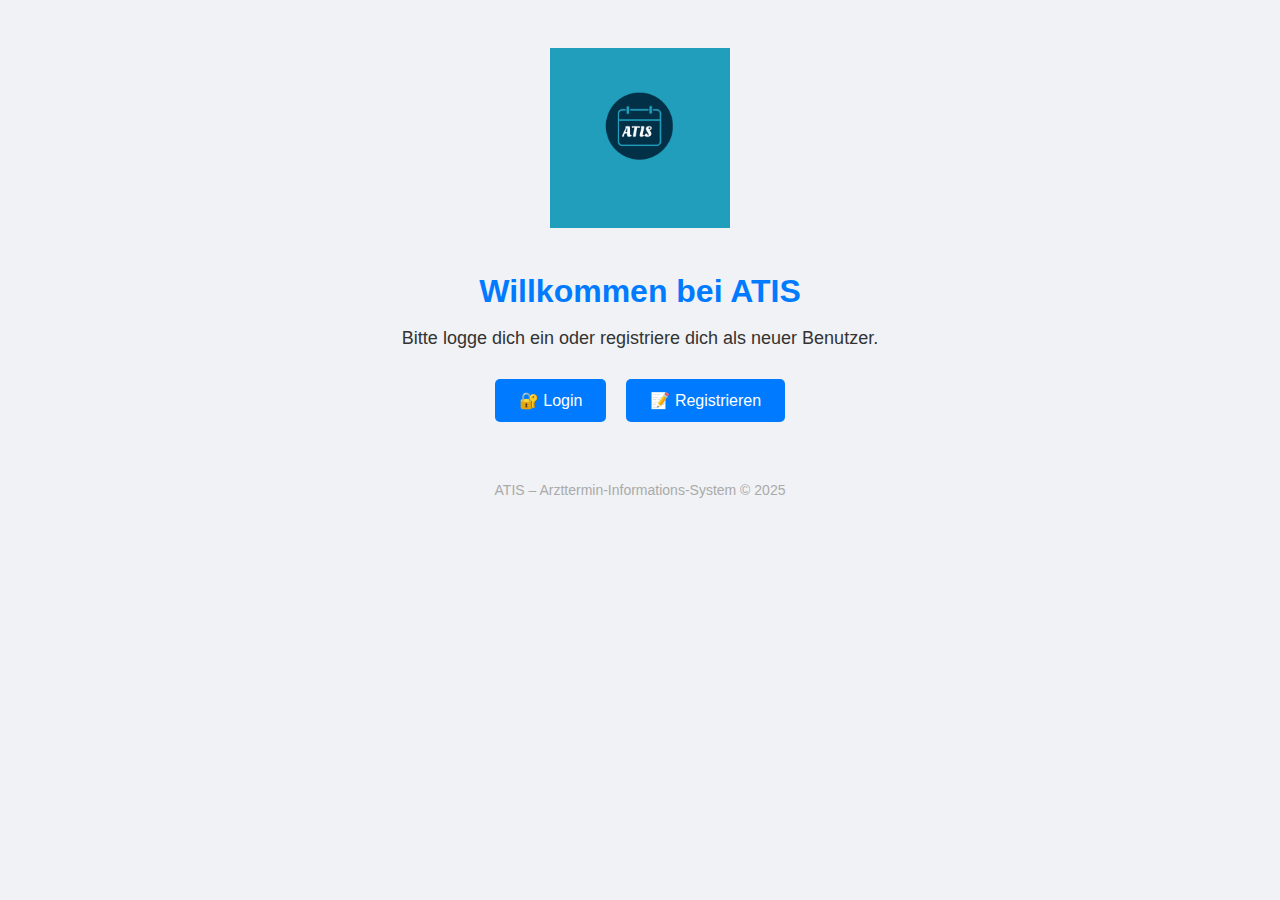
<file: index.html>
<!DOCTYPE html>
<html lang="de">
<head>
  <meta charset="UTF-8">
  <title>ATIS – Startseite</title>
  <link rel="stylesheet" href="style.css">
  <style>
    body {
      font-family: 'Segoe UI', Tahoma, Geneva, Verdana, sans-serif;
      background-color: #f0f2f5;
      text-align: center;
      padding: 40px;
      color: #333;
    }

    .logo {
      width: 180px;
      margin-bottom: 20px;
    }

    h1 {
      font-size: 32px;
      margin-bottom: 10px;
      color: #007bff;
    }

    p {
      font-size: 18px;
      margin-bottom: 30px;
    }

    .btn-container {
      display: flex;
      justify-content: center;
      gap: 20px;
      flex-wrap: wrap;
    }

    a.button {
      padding: 12px 24px;
      font-size: 16px;
      background-color: #007bff;
      color: white;
      border: none;
      border-radius: 5px;
      text-decoration: none;
      transition: background-color 0.3s ease;
    }

    a.button:hover {
      background-color: #0056b3;
    }

    .footer {
      margin-top: 60px;
      font-size: 14px;
      color: #aaa;
    }
  </style>
</head>
<body>

  <!-- Logo oben -->
  <img src="atis-logo.png" alt="ATIS Logo" class="logo">

  <h1>Willkommen bei ATIS</h1>
  <p>Bitte logge dich ein oder registriere dich als neuer Benutzer.</p>

  <div class="btn-container">
    <a href="login.html" class="button">🔐 Login</a>
    <a href="register.html" class="button">📝 Registrieren</a>
  </div>

  <div class="footer">ATIS – Arzttermin-Informations-System © 2025</div>

</body>
</html>
</file>
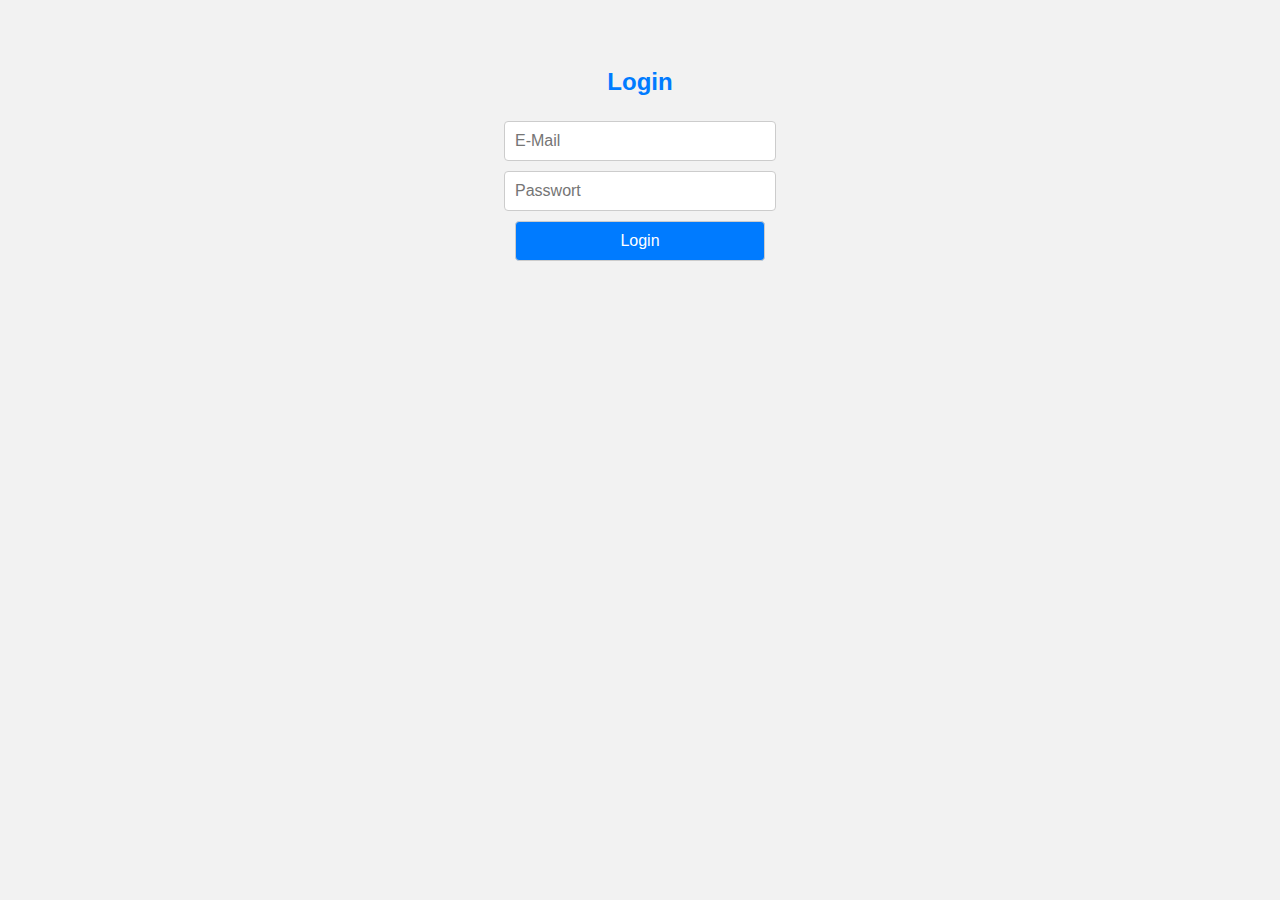
<file: arzt-dashboard.html>
<!DOCTYPE html>
<html lang="de">
<head>
  <meta charset="UTF-8">
  <title>Arzt-Dashboard</title>
  <link rel="stylesheet" href="style.css">
  <style>
    body {
      font-family: Arial, sans-serif;
      padding: 20px;
      background-color: #f5f5f5;
    }
    .header {
      display: flex;
      justify-content: space-between;
      align-items: center;
      margin-bottom: 20px;
    }
    .header div button {
      margin-left: 10px;
      padding: 6px 12px;
      border: none;
      background-color: #007bff;
      color: white;
      border-radius: 4px;
      cursor: pointer;
    }
    table {
      margin: 20px auto;
      border-collapse: collapse;
    }
    th, td {
      border: 1px solid #999;
      padding: 10px;
      width: 100px;
      height: 80px;
      text-align: center;
    }
    .frei {
      background-color: #d4edda;
    }
    .gebucht {
      background-color: #f8d7da;
    }
    ul {
      list-style: none;
      padding: 0;
      max-width: 600px;
      margin: auto;
    }
    li {
      background-color: white;
      padding: 10px;
      margin: 5px 0;
      border-radius: 4px;
      box-shadow: 0 0 3px rgba(0,0,0,0.1);
    }
  </style>
</head>
<body>
  <div class="header">
    <h2 id="welcome">Hallo!</h2>
    <div>
      <button onclick="zeigeProfil()">👤 Profil</button>
      <button onclick="logout()">Logout</button>
    </div>
  </div>

  <form id="freigabeForm">
    <input type="date" id="date" required>
    <input type="time" id="time" required>
    <button type="submit">Termin freigeben</button>
  </form>

  <h3>Gebuchte Termine</h3>
  <ul id="alleTermine"></ul>

  <h3>Kalender – April 2025</h3>
  <table id="kalender">
    <tr>
      <th>Mo</th><th>Di</th><th>Mi</th><th>Do</th><th>Fr</th><th>Sa</th><th>So</th>
    </tr>
  </table>

  <script>
    const BASE_URL = "https://atis-backend.onrender.com";

    const role = localStorage.getItem("userRole");
    const arzt = localStorage.getItem("userName");
    const vorname = localStorage.getItem("firstname");
    const nachname = localStorage.getItem("lastname");
    const email = localStorage.getItem("email");
    const birthday = localStorage.getItem("birthday");

    if (!arzt || role !== "arzt") {
      alert("Nur für Ärzte!");
      window.location.href = "login.html";
    }

    document.getElementById("welcome").textContent = `Hallo, Dr. ${vorname}`;

    function logout() {
      localStorage.clear();
      window.location.href = "login.html";
    }

    function zeigeProfil() {
      alert(
        `👤 Dein Profil:\n\n` +
        `Vorname: ${vorname}\n` +
        `Nachname: ${nachname}\n` +
        `Geburtstag: ${birthday}\n` +
        `E-Mail: ${email}`
      );
    }

    const form = document.getElementById("freigabeForm");
    form.addEventListener("submit", async (e) => {
      e.preventDefault();
      const date = document.getElementById("date").value;
      const time = document.getElementById("time").value;

      const res = await fetch(`${BASE_URL}/api/termine`, {
        method: "POST",
        headers: { "Content-Type": "application/json" },
        body: JSON.stringify({ date, time, arzt })
      });

      const data = await res.json();
      alert(data.message);
      form.reset();
      ladeGebuchteTermine();
      ladeKalender();
    });

    async function ladeGebuchteTermine() {
      const res = await fetch(`${BASE_URL}/api/termine`);
      const termine = await res.json();
      const ul = document.getElementById("alleTermine");
      ul.innerHTML = "";

      termine.forEach(t => {
        if (t.status === "gebucht" && t.arzt === arzt) {
          const li = document.createElement("li");
          li.textContent = `${t.date} um ${t.time} – Patient: ${t.patient}`;
          ul.appendChild(li);
        }
      });
    }

    async function ladeKalender() {
      const res = await fetch(`${BASE_URL}/api/termine`);
      const termine = await res.json();

      const kalender = document.getElementById("kalender");
      kalender.innerHTML = "<tr><th>Mo</th><th>Di</th><th>Mi</th><th>Do</th><th>Fr</th><th>Sa</th><th>So</th></tr>";

      let zeile = document.createElement("tr");
      let tag = new Date("2025-04-01");
      while (tag.getDay() !== 1) {
        zeile.appendChild(document.createElement("td"));
        tag.setDate(tag.getDate() - 1);
      }

      tag = new Date("2025-04-01");
      for (let d = 1; d <= 30; d++) {
        const datumStr = `2025-04-${d.toString().padStart(2, "0")}`;
        const zelle = document.createElement("td");
        zelle.innerHTML = `<strong>${d}</strong><br>`;

        const tagesTermine = termine.filter(t => t.date === datumStr && t.arzt === arzt);
        tagesTermine.forEach(t => {
          const info = document.createElement("div");
          info.textContent = `${t.time} ${t.status === "frei" ? "🟢" : "❌"}`;
          info.className = t.status === "frei" ? "frei" : "gebucht";
          zelle.appendChild(info);
        });

        zeile.appendChild(zelle);
        if (tag.getDay() === 0 || d === 30) {
          kalender.appendChild(zeile);
          zeile = document.createElement("tr");
        }

        tag.setDate(tag.getDate() + 1);
      }
    }

    ladeGebuchteTermine();
    ladeKalender();
  </script>
</body>
</html>
</file>
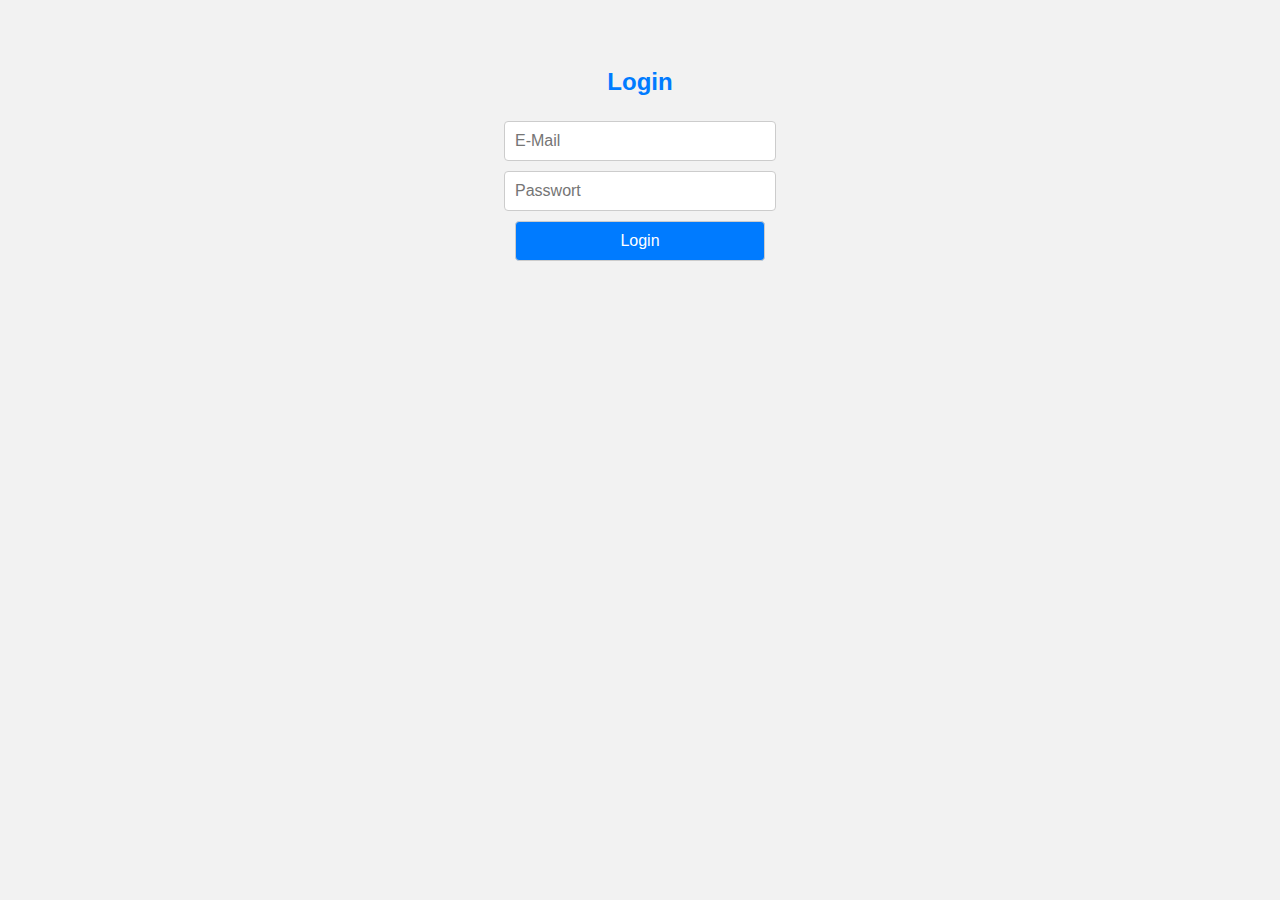
<file: dashboard.html>
<!DOCTYPE html>
<html lang="de">
<head>
  <meta charset="UTF-8">
  <title>ATIS – Weiterleitung</title>
  <link rel="stylesheet" href="style.css">
  <style>
    body {
      font-family: Arial, sans-serif;
      background-color: #f0f2f5;
      text-align: center;
      padding: 40px;
    }
    .logo {
      width: 160px;
      margin-bottom: 20px;
    }
    h2 {
      color: #007bff;
    }
    .loader {
      margin: 30px auto;
      border: 6px solid #f3f3f3;
      border-top: 6px solid #007bff;
      border-radius: 50%;
      width: 50px;
      height: 50px;
      animation: spin 1s linear infinite;
    }
    @keyframes spin {
      0% { transform: rotate(0deg); }
      100% { transform: rotate(360deg); }
    }
  </style>
</head>
<body>
  <img src="atis-logo.png" alt="ATIS Logo" class="logo">
  <h2 id="welcomeText">Willkommen!</h2>
  <div class="loader"></div>
  <p>Du wirst gleich weitergeleitet...</p>

  <script>
    const role = localStorage.getItem("userRole");
    const name = localStorage.getItem("userName");

    if (!role || !name) {
      alert("Nicht eingeloggt!");
      window.location.href = "login.html";
    } else {
      document.getElementById("welcomeText").textContent = `Willkommen, ${name}!`;

      setTimeout(() => {
        if (role === "arzt") {
          window.location.href = "arzt-dashboard.html";
        } else if (role === "patient") {
          window.location.href = "patient-dashboard.html";
        } else {
          alert("Ungültige Rolle.");
          window.location.href = "login.html";
        }
      }, 2000);
    }
  </script>
</body>
</html>
</file>
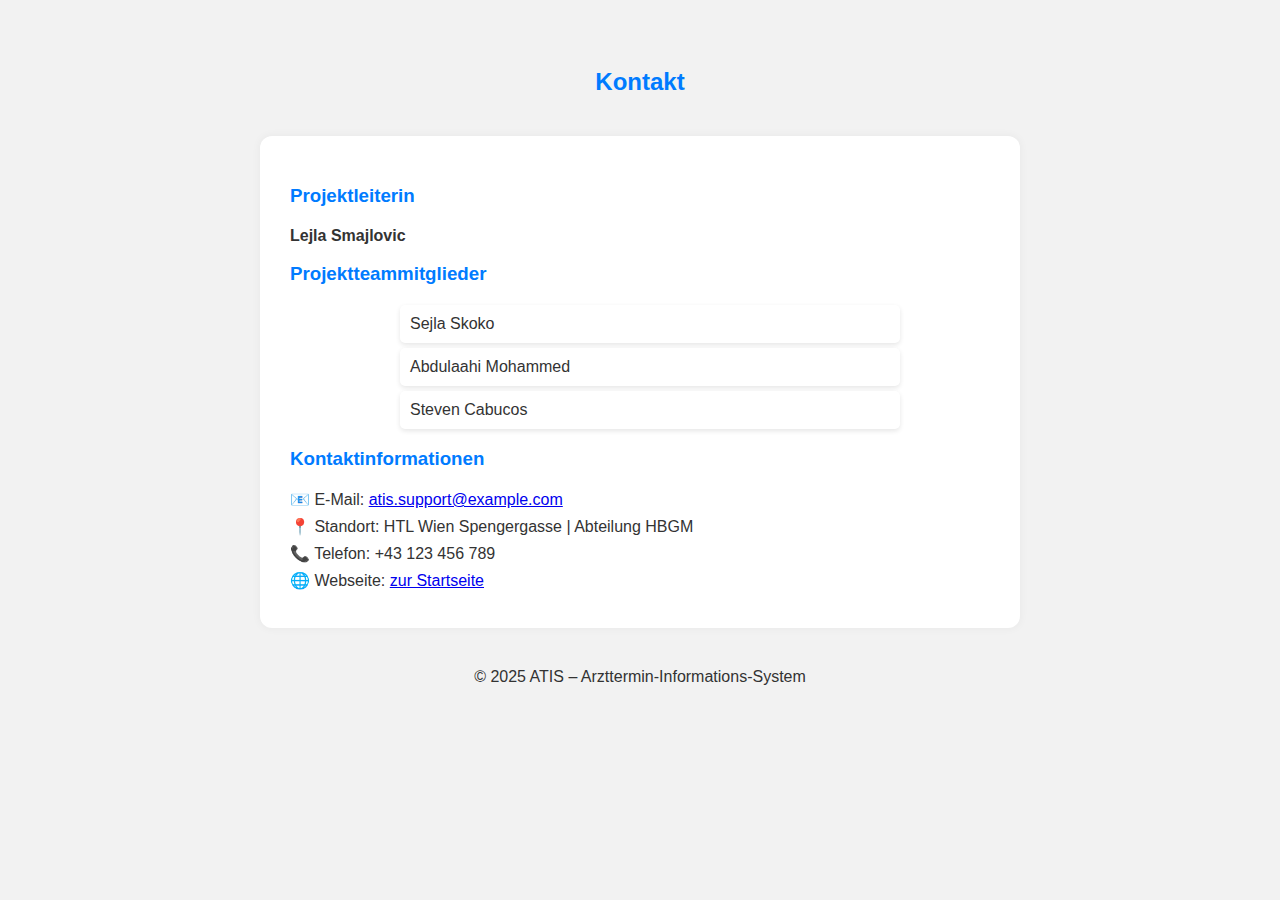
<file: kontakt.html>
<!DOCTYPE html>
<html lang="de">
<head>
  <meta charset="UTF-8">
  <meta name="viewport" content="width=device-width, initial-scale=1.0">
  <title>Kontakt – ATIS</title>
  <link rel="stylesheet" href="style.css">
  <style>
    .kontakt-box {
      max-width: 700px;
      margin: 40px auto;
      background: #fff;
      padding: 30px;
      border-radius: 12px;
      box-shadow: 0 0 10px rgba(0,0,0,0.05);
      text-align: left;
    }

    .kontakt-box h2 {
      color: #007bff;
      margin-bottom: 20px;
    }

    .kontakt-box p {
      margin: 8px 0;
      font-size: 16px;
    }

    .kontakt-box ul {
      padding-left: 20px;
    }

    .kontakt-box li {
      margin-bottom: 5px;
    }
  </style>
</head>
<body>

  <h2>Kontakt</h2>

  <div class="kontakt-box">
    <h3>Projektleiterin</h3>
    <p><strong>Lejla Smajlovic</strong></p>

    <h3>Projektteammitglieder</h3>
    <ul>
      <li>Sejla Skoko</li>
      <li>Abdulaahi Mohammed</li>
      <li>Steven Cabucos</li>
    </ul>

    <h3>Kontaktinformationen</h3>
    <p>📧 E-Mail: <a href="mailto:atis.support@example.com">atis.support@example.com</a></p>
    <p>📍 Standort: HTL Wien Spengergasse | Abteilung HBGM</p>
    <p>📞 Telefon: +43 123 456 789</p>
    <p>🌐 Webseite: <a href="index.html">zur Startseite</a></p>
  </div>

  <div class="footer">© 2025 ATIS – Arzttermin-Informations-System</div>

</body>
</html>
</file>
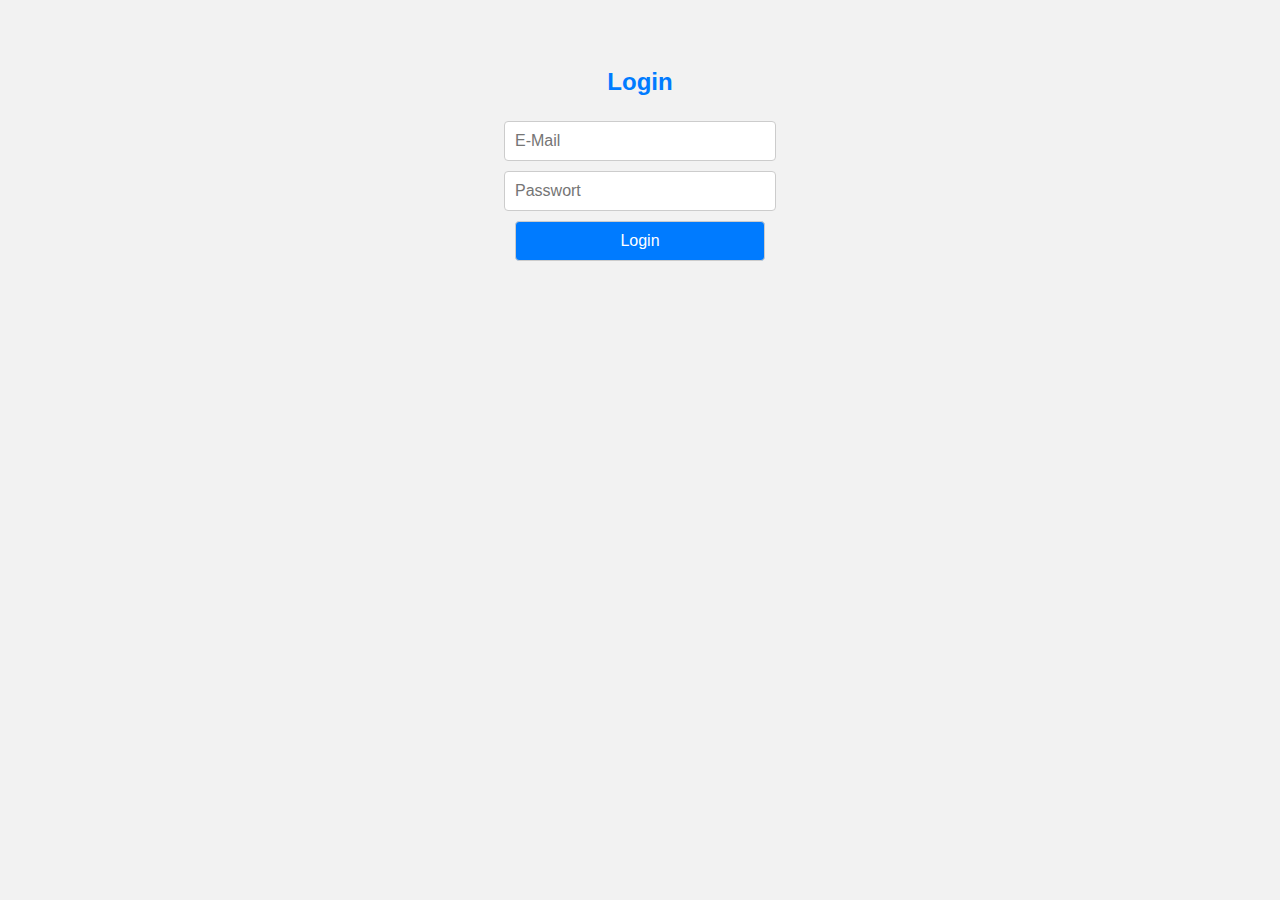
<file: login.html>
<!DOCTYPE html>
<html lang="de">
<head>
  <meta charset="UTF-8">
  <title>Login</title>
  <link rel="stylesheet" href="style.css">
</head>
<body>
  <h2>Login</h2>
  <form id="loginForm">
    <input type="email" id="loginEmail" placeholder="E-Mail" required><br>
    <input type="password" id="loginPassword" placeholder="Passwort" required><br>
    <button type="submit">Login</button>
  </form>

  <script>
    const BASE_URL = "https://atis-backend.onrender.com";

    document.getElementById("loginForm").addEventListener("submit", async (e) => {
      e.preventDefault();
      const email = document.getElementById("loginEmail").value;
      const password = document.getElementById("loginPassword").value;

      const res = await fetch(`${BASE_URL}/api/login`, {
        method: "POST",
        headers: { "Content-Type": "application/json" },
        body: JSON.stringify({ email, password })
      });

      const data = await res.json();

      if (data.success) {
        // Profildaten im localStorage speichern
        localStorage.setItem("userRole", data.role);
        localStorage.setItem("userName", data.name); // Vorname
        localStorage.setItem("firstname", data.profile.firstname);
        localStorage.setItem("lastname", data.profile.lastname);
        localStorage.setItem("birthday", data.profile.birthday);
        localStorage.setItem("email", data.profile.email);

        alert("Login erfolgreich!");
        window.location.href = "dashboard.html"; // Weiterleitung zum Dashboard
      } else {
        alert(data.message);
      }
    });

    // Logout-Funktion
    window.logout = () => {
      localStorage.clear(); // Entfernt alle gespeicherten Daten aus dem LocalStorage
      window.location.href = "login.html"; // Weiterleitung zur Login-Seite
    };
  </script>
</body>
</html>
</file>
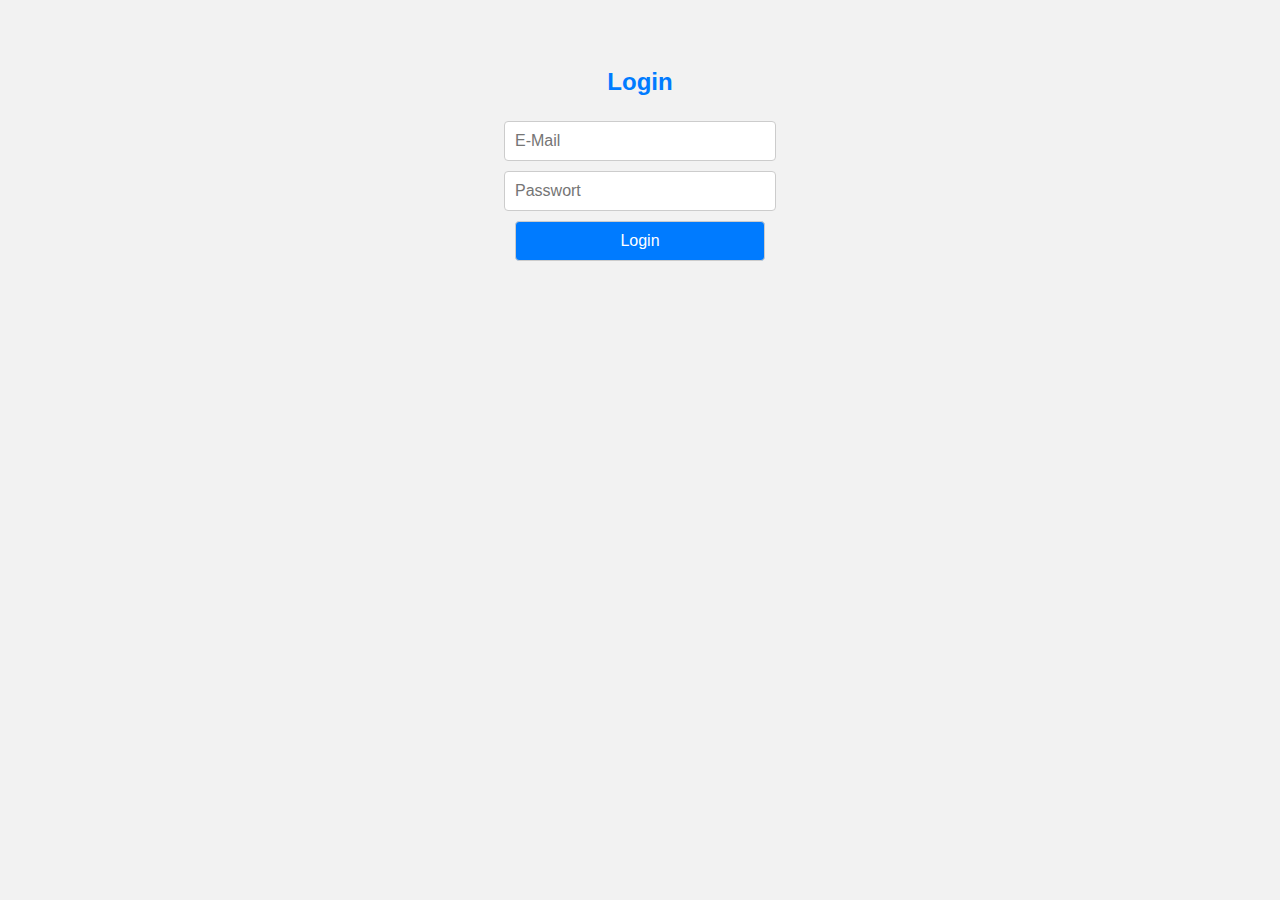
<file: patient-dashboard.html>
<!DOCTYPE html>
<html lang="de">
<head>
  <meta charset="UTF-8">
  <title>Patient-Dashboard</title>
  <link rel="stylesheet" href="style.css">
</head>
<body>
  <div class="topbar">
    <div class="username" id="welcomeUser">Hallo!</div>
    <div>
      <button class="btn profil" onclick="zeigeProfil()">Profil</button>
      <button class="btn logout" onclick="logout()">Logout</button>
    </div>
  </div>

  <h2>Patient-Dashboard</h2>

  <h3>Verfügbare Termine</h3>
  <ul id="terminListe"></ul>

  <h3>Meine Termine</h3>
  <ul id="meineTermine"></ul>

  <h3>Kalenderansicht (April 2025)</h3>
  <div class="kalender" id="kalenderAnsicht"></div>

  <script>
    const BASE_URL = "https://atis-backend.onrender.com";

    const role = localStorage.getItem("userRole");
    const patient = localStorage.getItem("userName");
    const firstname = localStorage.getItem("firstname");
    const lastname = localStorage.getItem("lastname");
    const birthday = localStorage.getItem("birthday");
    const email = localStorage.getItem("email");

    if (role !== "patient" || !patient) {
      alert("Zugriff nur für Patienten!");
      window.location.href = "login.html";
    }

    document.getElementById("welcomeUser").textContent = `Hallo ${firstname}!`;

    function logout() {
      localStorage.clear();
      window.location.href = "login.html";
    }

    function zeigeProfil() {
      alert(
        `👤 Dein Profil:\n\n` +
        `Vorname: ${firstname}\n` +
        `Nachname: ${lastname}\n` +
        `Geburtstag: ${birthday}\n` +
        `E-Mail: ${email}`
      );
    }

    async function ladeTermine() {
      const res = await fetch(`${BASE_URL}/api/termine`);
      const termine = await res.json();

      const freieListe = document.getElementById("terminListe");
      const meineListe = document.getElementById("meineTermine");
      freieListe.innerHTML = "";
      meineListe.innerHTML = "";

      termine.forEach(t => {
        if (t.status === "frei") {
          const li = document.createElement("li");
          li.textContent = `${t.date} um ${t.time} bei ${t.arzt}`;
          const btn = document.createElement("button");
          btn.textContent = "Buchen";
          btn.onclick = async () => {
            await fetch(`${BASE_URL}/api/termine/buchen`, {
              method: "POST",
              headers: { "Content-Type": "application/json" },
              body: JSON.stringify({ id: t._id, patient })
            });
            ladeTermine();
          };
          li.appendChild(btn);
          freieListe.appendChild(li);
        }

        if (t.status === "gebucht" && t.patient === patient) {
          const li = document.createElement("li");
          li.textContent = `${t.date} um ${t.time} bei ${t.arzt}`;
          const btn = document.createElement("button");
          btn.textContent = "Stornieren";
          btn.onclick = async () => {
            await fetch(`${BASE_URL}/api/termine/stornieren`, {
              method: "POST",
              headers: { "Content-Type": "application/json" },
              body: JSON.stringify({ id: t._id })
            });
            ladeTermine();
          };
          li.appendChild(btn);
          meineListe.appendChild(li);
        }
      });

      renderKalender(termine);
    }

    function renderKalender(termine) {
      const container = document.getElementById("kalenderAnsicht");
      container.innerHTML = "";

      const tageImApril = 30;
      for (let tag = 1; tag <= tageImApril; tag++) {
        const datum = `2025-04-${String(tag).padStart(2, "0")}`;
        const zelle = document.createElement("div");
        zelle.classList.add("tag");
        zelle.innerHTML = `<strong>${tag}</strong><br>`;

        const tagesTermine = termine.filter(t => t.date === datum && t.patient === patient);

        tagesTermine.forEach(t => {
          const eintrag = document.createElement("div");
          eintrag.textContent = `${t.time}`;
          eintrag.className = t.status === "frei" ? "frei" : "gebucht";
          zelle.appendChild(eintrag);
        });

        container.appendChild(zelle);
      }
    }

    ladeTermine();
  </script>
</body>
</html>
</file>
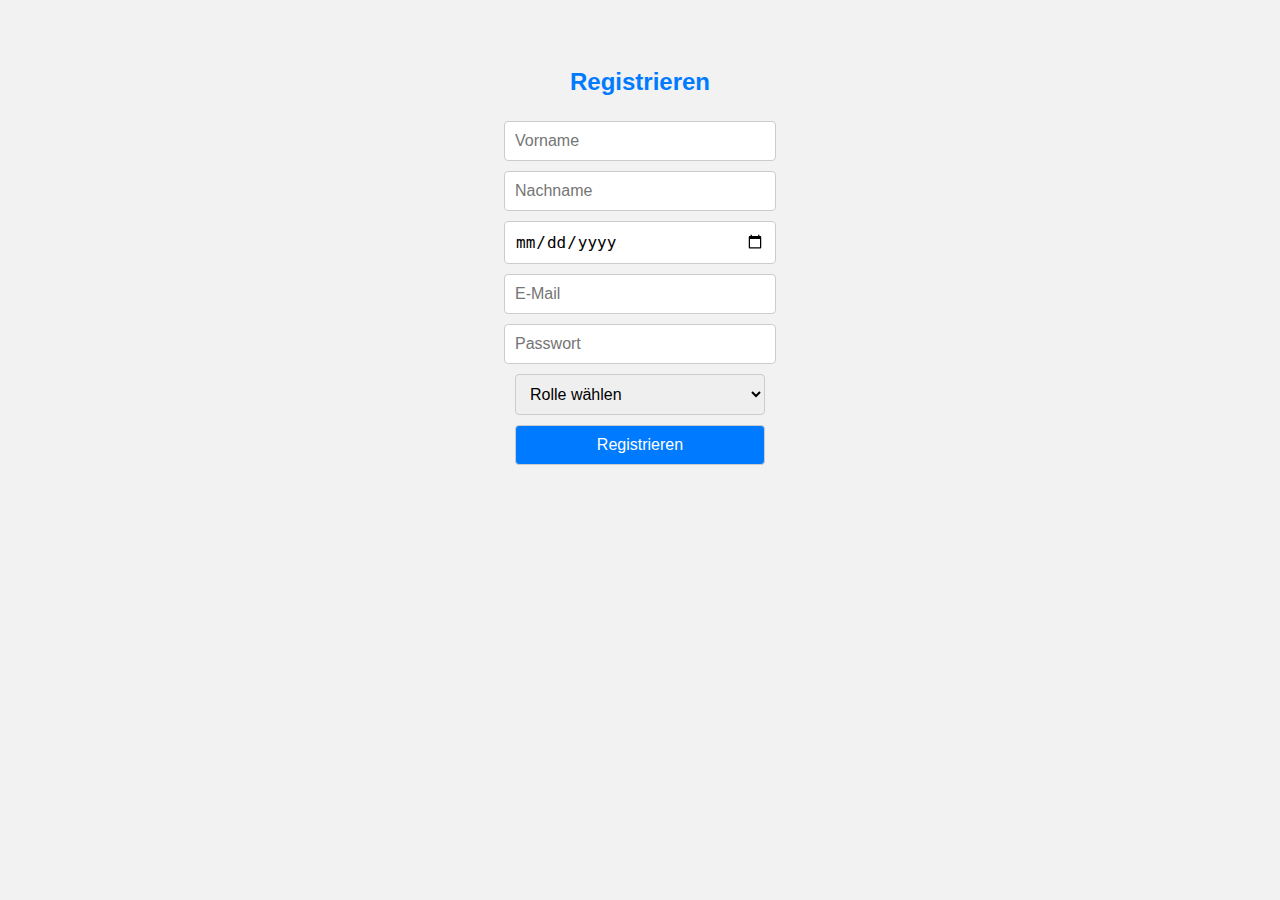
<file: register.html>
<!DOCTYPE html>
<html lang="de">
<head>
  <meta charset="UTF-8">
  <title>Registrieren</title>
  <link rel="stylesheet" href="style.css">
</head>
<body>
  <h2>Registrieren</h2>
  <form id="registerForm">
    <input type="text" id="firstname" placeholder="Vorname" required><br>
    <input type="text" id="lastname" placeholder="Nachname" required><br>
    <input type="date" id="birthday" placeholder="Geburtstag" required><br>
    <input type="email" id="email" placeholder="E-Mail" required><br>
    <input type="password" id="password" placeholder="Passwort" required><br>
    <select id="role" required>
      <option value="">Rolle wählen</option>
      <option value="arzt">Arzt</option>
      <option value="patient">Patient</option>
    </select><br>
    <button type="submit">Registrieren</button>
  </form>

  <script>
    const BASE_URL = "https://atis-backend.onrender.com";

    document.getElementById("registerForm").addEventListener("submit", async (e) => {
      e.preventDefault();
      const firstname = document.getElementById("firstname").value;
      const lastname = document.getElementById("lastname").value;
      const birthday = document.getElementById("birthday").value;
      const email = document.getElementById("email").value;
      const password = document.getElementById("password").value;
      const role = document.getElementById("role").value;

      const res = await fetch(`${BASE_URL}/api/register`, {
        method: "POST",
        headers: { "Content-Type": "application/json" },
        body: JSON.stringify({ firstname, lastname, birthday, email, password, role })
      });

      const data = await res.json();
      alert(data.message);
      if (data.message === "Benutzer registriert") {
        window.location.href = "login.html";
      }
    });
  </script>
</body>
</html>
</file>
<file: style.css>
/* Allgemeines Layout */
body {
  font-family: Arial, sans-serif;
  padding: 40px;
  background-color: #f2f2f2;
  color: #333;
  text-align: center;
}

h1, h2, h3 {
  color: #007bff;
  margin-bottom: 20px;
}

/* Formulare */
form input,
form select,
form button {
  padding: 10px;
  margin: 5px;
  font-size: 16px;
  width: 250px;
  border: 1px solid #ccc;
  border-radius: 4px;
}

/* Buttons allgemein */
button,
.btn {
  background-color: #007bff;
  color: white;
  border: none;
  cursor: pointer;
  padding: 8px 16px;
  font-size: 16px;
  border-radius: 4px;
  transition: background-color 0.3s ease;
}

button:hover,
.btn:hover {
  background-color: #0056b3;
}

/* Logout & Profil Buttons */
.logout {
  background-color: #dc3545;
}
.logout:hover {
  background-color: #c82333;
}

.profil {
  background-color: #28a745;
}
.profil:hover {
  background-color: #218838;
}

/* Termin-Listen */
ul {
  list-style-type: none;
  padding: 0;
  margin: 10px auto;
  max-width: 500px;
}
li {
  background-color: #fff;
  margin: 5px 0;
  padding: 10px;
  border-radius: 5px;
  display: flex;
  justify-content: space-between;
  align-items: center;
  box-shadow: 0 2px 5px rgba(0,0,0,0.1);
}

/* Kalender */
table {
  margin: 20px auto;
  border-collapse: collapse;
}
td, th {
  border: 1px solid #ccc;
  width: 100px;
  height: 80px;
  text-align: center;
  vertical-align: top;
  padding: 5px;
}
.frei {
  background-color: #d4edda;
}
.gebucht {
  background-color: #f8d7da;
}

/* Kalender-Grid (für Patient) */
.kalender {
  display: grid;
  grid-template-columns: repeat(7, 1fr);
  gap: 8px;
  margin-top: 30px;
}
.tag {
  padding: 10px;
  background-color: white;
  border-radius: 4px;
  min-height: 60px;
  font-size: 14px;
  box-shadow: 0 0 3px rgba(0,0,0,0.1);
}

/* Topbar für Dashboards */
.topbar {
  display: flex;
  justify-content: space-between;
  align-items: center;
  margin-bottom: 20px;
}

.username {
  font-size: 18px;
  font-weight: bold;
  margin-left: 10px;
}

/* Logo */
.logo {
  width: 180px;
  margin-bottom: 20px;
}
</file>
